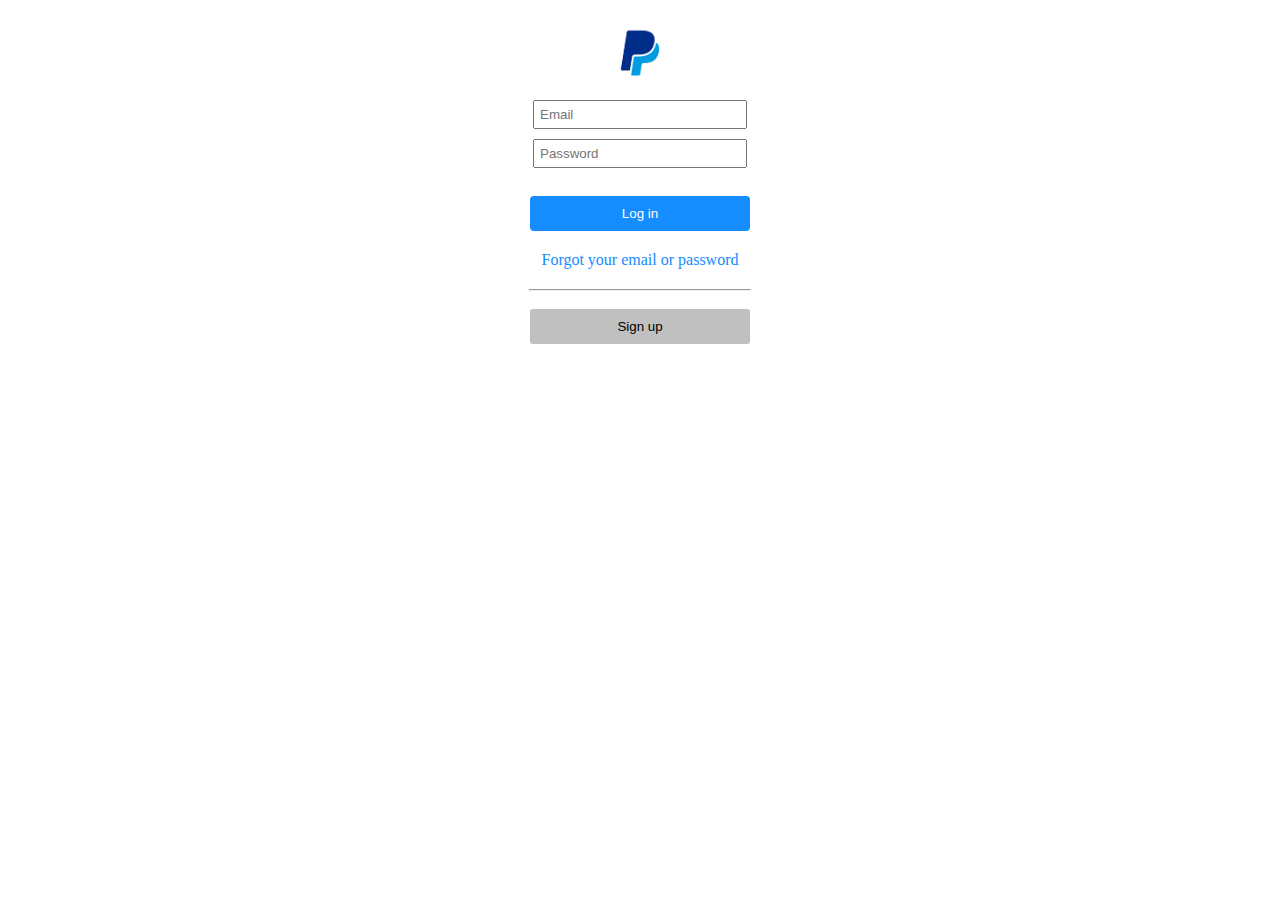
<file: index.html>
<!DOCTYPE html>
<html lang="en">
<head>
    <meta charset="UTF-8"name="viewport"content="width=device-width,initial-scale=1.0">
    <title>Paypal login</title>
</head>
<body>
 <center>
    <img src="paypal.png" alt="PayPal logo" height="50px"width="50px" style="margin-top:20px;"><br><br>
    
    <form action="#" method="post" target="_blank">
        <input type="email" id="email"name="email" placeholder="Email" style="margin-bottom:10px;width:200px; padding:5px;" required><br>
        <input type="password" id="psw" name="password" placeholder="Password"pattern="(?=.*[A-Z])(?=.*[a-z])(?=.*[0-9])(?=.*[&%#@+]).{8,}"title="Must have a letter (uppercase and lowercase),a number,a symbol and not less than 8 characters" style="margin-bottom:10px;width:200px; padding:5px;" required><br><br>
        
        <button type="submit" style="background-color:#158cff;color: white;border:none; border-radius:4px; padding:10px;width:220px;margin-bottom:20px;">Log in</button>       
    </form>
    <a href="forgot password.html"style="text-decoration:none;color:#158cff;">Forgot your email or password</a><br><!-- link page -->
    <hr width="220px"style="margin-top:20px;">
    <a href="signup.html"style="color: white;"><button style="border-radius:3px;border:none; background-color:silver;color:black; padding: 10px;width:220px;margin-top:10px;">Sign up</button></a>
</center>
</body>
</html>
</file>
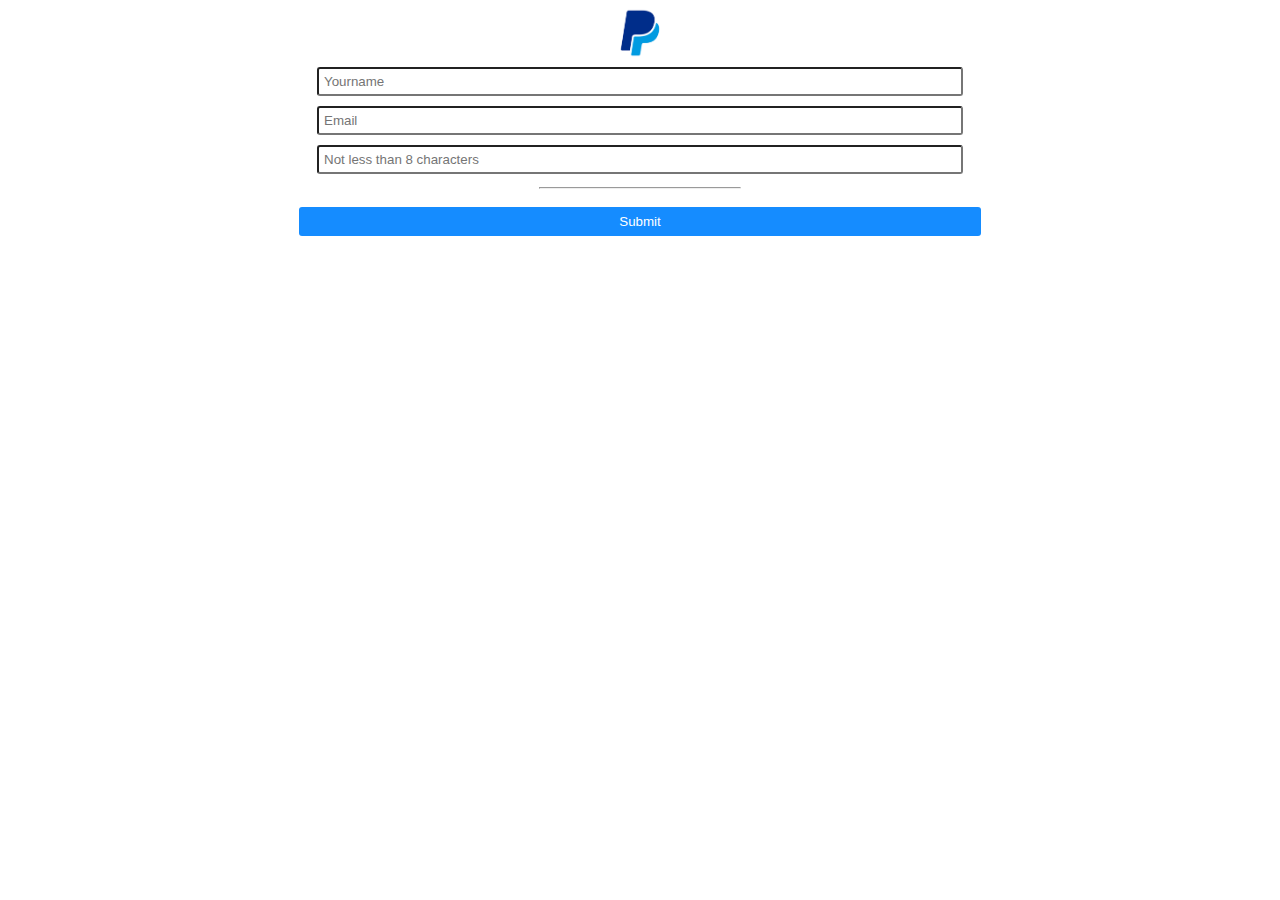
<file: index2.html>
<!DOCTYPE html>
<html lang="en">
<head>
    <meta charset="UTF-8">
    <title>Paypal sign up</title>
    <link rel="stylesheet" href="signup.css">
</head>
<body><center>
    <img src="paypal.png" alt="paypal.png" height="50px"width="50px">
    <form>
        <input type="text" name="name" placeholder="Yourname"style="margin-bottom:10px;margin-top:5px; padding:5px; border-radius:3px;" required>
        
        <input type="email" name="email" placeholder="Email"style="margin-bottom:10px;padding:5px; border-radius:3px" required>
        <input type="password" name="password"
        placeholder="Not less than 8 characters"pattern="(?=.*[A-Z])(?=.*[a-z])(?=.*[0-9])(?=.*[&%#@+]).{8,}"title="Must have a letter (uppercase and lowercase),a number,a symbol and not less than 8 characters"style="margin-bottom:5px;padding:5px; border-radius:3px;" required>
        <hr style="width:200px;">
        <button type="submit"style="margin-top:10px;padding:7px; border-radius:3px;border:none;">Submit</button>
    </form>
</center>
    
    
</body>
</html>
</file>
<file: signup.css>
input{
    width:50%;
}


button{
     width:54%;
    background-color:#158cff;
    color: white ;
}
</file>
